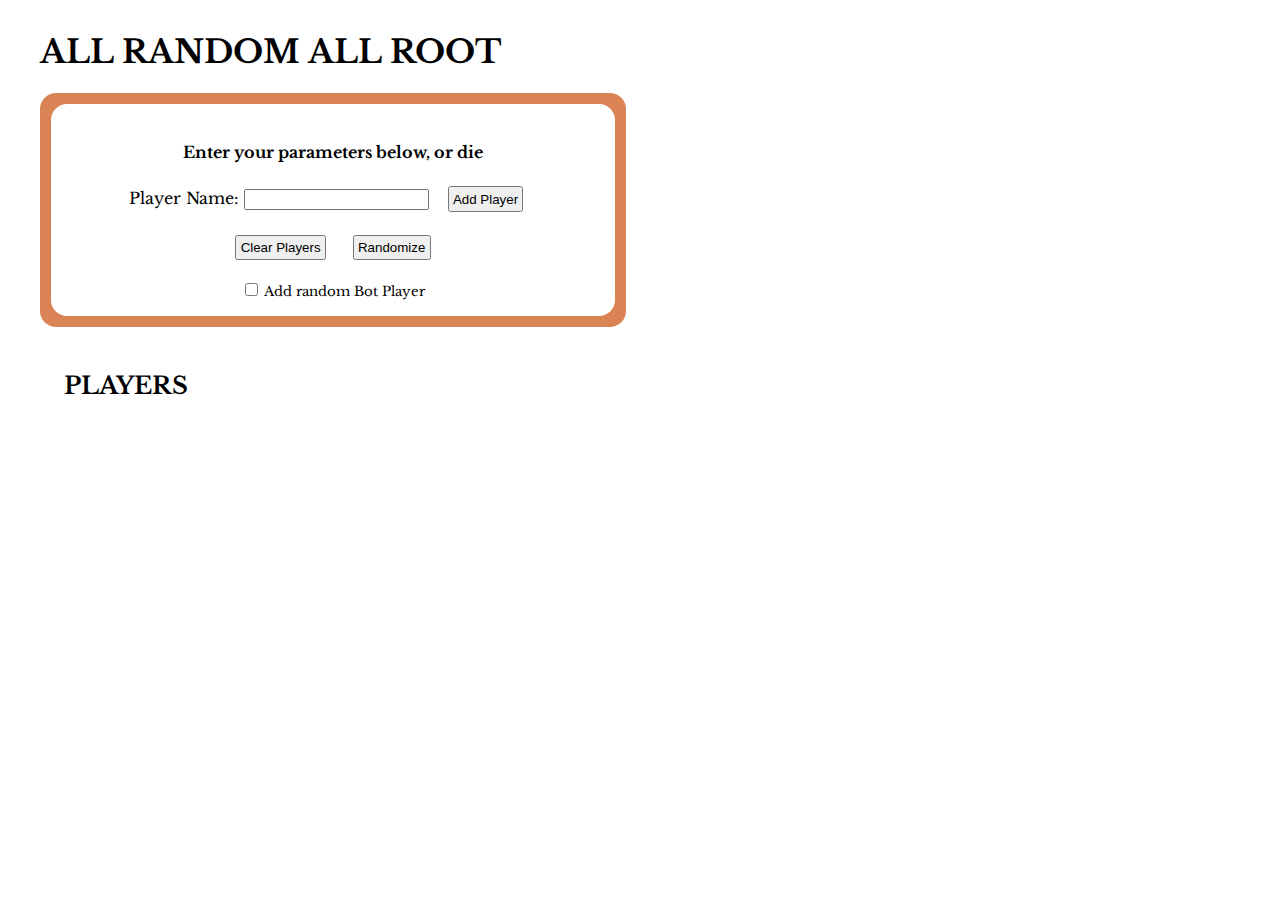
<file: index.html>
<html lang="en">
<head>
  <meta charset="utf-8">

  <title>All Random All Root</title>
  <meta name="description" content="All Random All Root">
  <meta name="author" content="Ryan Haswell">
  <link rel="stylesheet" href="./stylesheets/style.css">
  <link rel="stylesheet" href="https://fonts.googleapis.com/css?family=Libre+Baskerville">
</head>

<body>
  <div class="main">
    <h1>ALL RANDOM ALL ROOT</h1>

    <div class="entry-form">
      <div class="entry-form-body content-box" >
        <h4>Enter your parameters below, or die</h4>

        <form onSubmit="addPlayer(event)">
          <label for="playerNameInput">Player Name:</label>
          <input id="playerNameInput" name="name">
          <input type="submit" value="Add Player" class="button">
        </form>

        <div class="submissions">
          <form onSubmit="clearPlayers(event)">
            <input type="submit" value="Clear Players" class="button primary">
          </form>

          <form onSubmit="generateGame(event)">
            <input type="submit" value="Randomize" class="button secondary">
          </form>
        </div>
        <div class="options">
          <label>
            <input type="checkbox" id="add-bot" onclick="toggleBot()">
              Add random Bot Player
            </input>
          </label>
        </div>
      </div>
    </div>

    <div class="content-box">
      <h2>PLAYERS</h2>
      <ul id="playerList" class="player-list"></ul>
    </div>

    <div id="output" class="content-box"></div>
    <script src="js/data.js"></script>
    <script src="js/app.js"></script>
  </div>
</body>
</html>
</file>
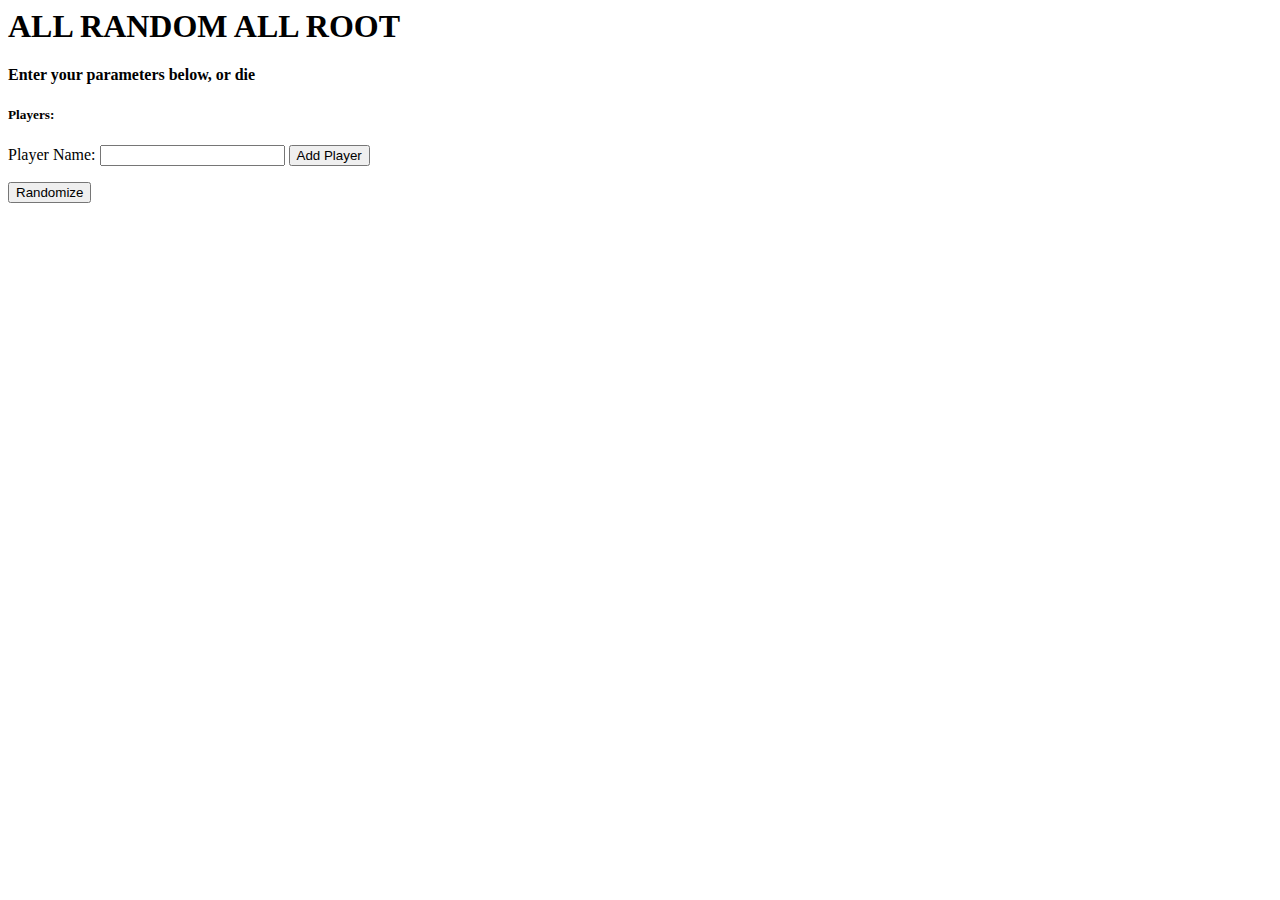
<file: site/index.html>
<html lang="en">
<head>
  <meta charset="utf-8">

  <title>All Random All Root</title>
  <meta name="description" content="All Random All Root">
  <meta name="author" content="Ryan Haswell">
</head>

<body>
  <h1>ALL RANDOM ALL ROOT</h1>

  <h4>Enter your parameters below, or die</h4>

  <div>
    <h5>Players:</h5>
    <ul id="playerList">
    </ul>
  </div>

  <form onSubmit="addPlayer(event)">
    <label for="playerNameInput">Player Name:</label>
    <input id="playerNameInput" name="name">
    <input type="submit" value="Add Player">
  </form>

  <form onSubmit="generateGame(event)">
    <input type="submit" value="Randomize">
  </form>

  <div id="output"></div>

  <script src="data.js"></script>
  <script src="app.js"></script>
</body>
</html>
</file>
<file: stylesheets/style.css>
@import "maps.css";

body {
    font-family: 'Libre Baskerville', serif;
}

div.main {
    margin: 2em;
}

ul {
    list-style-type: none;
}

ul.seat-list {
    list-style-type: decimal
}

.mapWrapper {
    position: relative;
}

.backgroundMap {
    position: absolute;
    top: 0;
    left: 0;
}

.clearingIcon {
    position: absolute;
    height: 84px;
    width: 84px;
}

.player-list {
    padding: 0px;
}

.entry-form {
    max-width: 580px;
    position: relative;
    padding: 3px;
    border-radius: 16px;
    background: #da8355;
}

.entry-form-body {
    margin: 0;
    display: grid;
    place-items: center;
}

.content-box {
    background: #fff;
    border-radius: 16px;
    padding: 1em;
    margin: 0.5em;
}

.submissions {
    display: inline-flex;
}

.options {
  font-size: smaller;
}

.button {
    padding: .25em;
    margin: .25em 1em;
    display: inline-block;
}

.faction-icon {
    position: relative;
    top: 8px;
    width: 32px;
    height: 32px;
}
</file>
